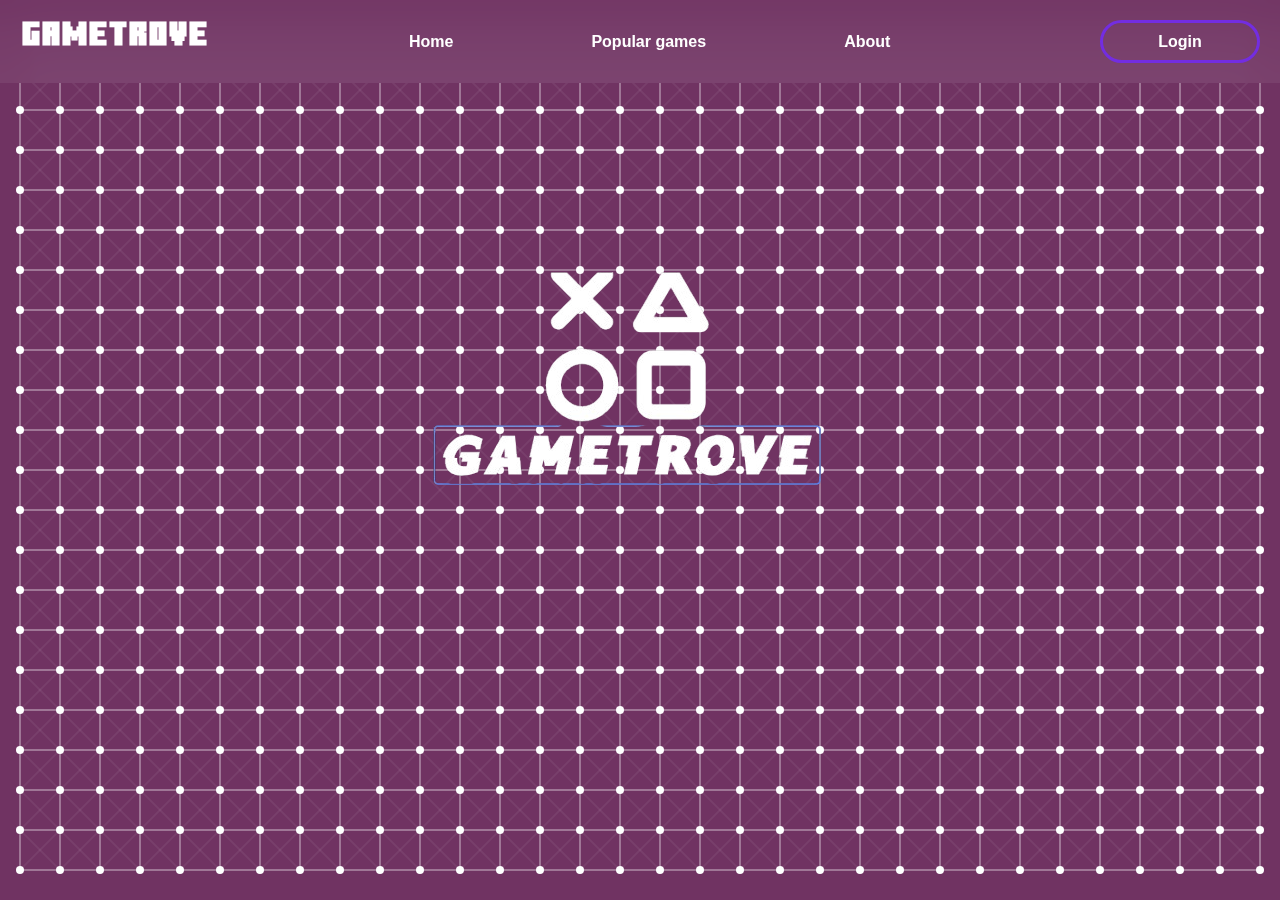
<file: GameTrove-main/GameTrove-main/Home-Page/home.html>
<!DOCTYPE html>
<html lang="en">
<head>
    <meta charset="UTF-8">
    <meta name="viewport" content="width=device-width, initial-scale=1.0">
    <title>GAMETROVE</title>
    <link rel="stylesheet" href="home.css">
</head>
<body>
    <canvas id="canvas"></canvas>
    <!-- <img src="" alt=""> -->
    <nav class="nav-bar">
        <h1>GAMETROVE</h1>
        <ul>
            <!-- <input type="search" name="search" id="search"> -->
            <li><a href="#">Home</a></li>
            <li><a href="#">Popular games</a></li>
            <li id=""><a href="#">About</a></li>
        </ul>
        <a href="../Login Page/index.html"id="login">Login</a>
    </nav>
    <img src="./img/gametrove-removebg-preview.png" alt="">
</canvas>
</body>
<script src="script.js">
    </script>
</html>
</file>
<file: GameTrove-main/GameTrove-main/Home-Page/home.css>
*{
    padding: 0;
    margin: 0;
}
@font-face {
    font-family:"minecraft";
    src: url(./minecraft-ten-font/MinecraftTen-VGORe.ttf);
}
#canvas{
    position: fixed;
	left: 0;
	top: 0;
	width: 100%;
	height: 100%;
	/* background-image: radial-gradient(#7a0748 0%, #784ba0 40%, #053f68 100%); */
    background:url(https://th.bing.com/th/id/OIP.RK489jJkS_Lp_io_OBjOhAHaE7?w=626&h=417&rs=1&pid=ImgDetMain);
    background-position: center;
    background-repeat: no-repeat;
    background-size: cover;
    min-height: 100vh;
    /* display: flex; */
    justify-content: center;
    /* cursor: url(./img/icons8-target-48.png),auto; */
    align-items: center;
}
body{
    /* background:url(./mountain-and-lake-scenery-minecraft-hd-p4elsgquwetl7mjq.jpg); */
    background-color: hsl(314, 37%, 32%);
}
ul{
    list-style: none;
   display:flex;
   padding: 10px;
    /* justify-content: space-between; */
    gap:10vw;
    margin-right:15.7%;
    justify-content: center;
    /* margin: 0; */
    align-items: center;
    font-family: "Lato", sans-serif;
    font-weight:bold;
  font-style: normal;
}
nav{
    display:flex;
    justify-content: flex-end;
    /* gap: 80vw; */
    align-items: center;
    background-color: transparent;
    backdrop-filter: blur(20px);
    margin: 0;
    padding:20px;
    /* position:fixed; */
    cursor: pointer;
    
}
li>a:after{
    content: "";
    position:absolute;
    height: 3px;
    background-color: #732DE1;
    width: 0;
    left: 0;
    bottom: -10px;
    transition: 0.5s ;
}
li>a:hover:after{
    /* transform: scaleX(1); */
    width: 100%;
}
li>a{
    text-decoration: none;
    color: rgb(255, 255, 255);
    position: relative;
    padding: 0 5px;
    /* letter-spacing: 0.5px; */
}
.nav-bar a{
gap: 80px;
}
#login{
    border: solid #732DE1;
    padding: 15px;
    border-radius: 30px;
    text-decoration: none;
    color: rgb(255, 255, 255);
    position: relative;
    width: 10%;
    height:7px;
    align-items: center;
    display: flex;

    justify-content: center;
    text-align: center;
    font-family: "Lato", sans-serif;
    font-weight: bold;
    transition: 0.2s;
}
h1{
    font-family:"minecraft",sans-serif;
    /* font-weight: bold; */
    color: white;
    /* text-align: center; */
    /* margin-bottom: 50px; */
    font-size: 33px;
    position:relative;
    left:-15%;
    /* padding: 10px; */
    margin-bottom: 10px;
    display: flex;
    align-items: center;
    justify-content: center;
}
#login:hover{
    background-color: #732DE1;
}
img{
    position: relative;
    /* left:20%; */
    /* bottom: 70%; */
    left: 324px; top: 88px; transition: none;
    /* height:450px;  */
    /* width: 200px;  */
    /* background-color: red; */
}
img:hover{
    transform: scale(1.02);
    /* border: solid red;   */
    
}
/* body~img{
    margin: 0, auto;
} */
</file>
